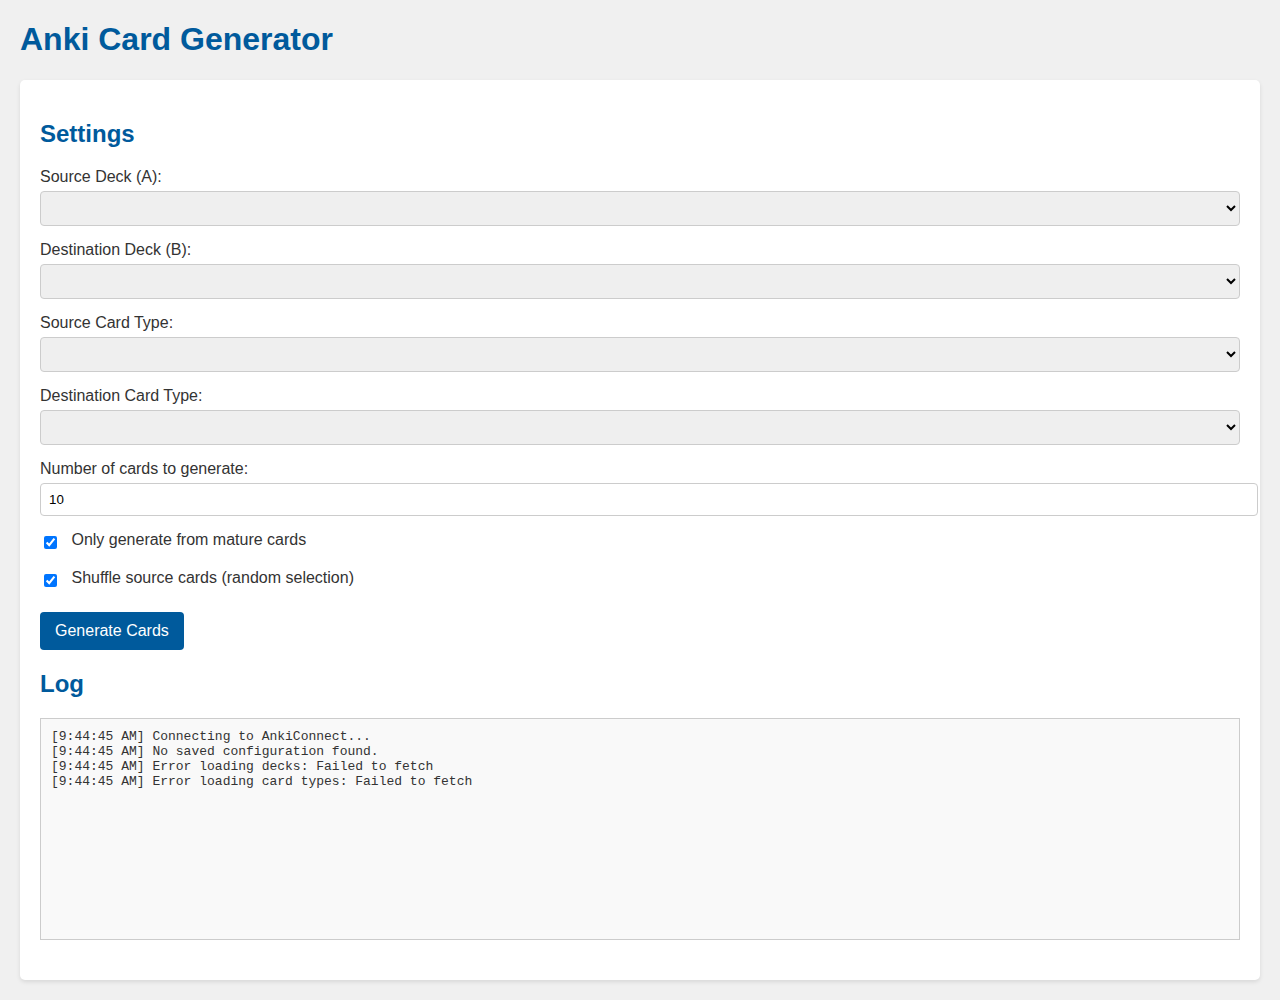
<file: index.html>
<!DOCTYPE html>
<html lang="en">
  <head>
    <meta charset="UTF-8" />
    <meta name="viewport" content="width=device-width, initial-scale=1.0" />
    <title>Anki Card Generator</title>
    <link rel="stylesheet" href="css/style.css" />
  </head>
  <body>
    <h1>Anki Card Generator</h1>

    <div class="container">
      <div class="settings-section">
        <h2>Settings</h2>

        <div class="form-group">
          <label for="source-deck">Source Deck (A):</label>
          <select id="source-deck" class="deck-select"></select>
        </div>

        <div class="form-group">
          <label for="dest-deck">Destination Deck (B):</label>
          <select id="dest-deck" class="deck-select"></select>
        </div>

        <div class="form-group">
          <label for="source-model">Source Card Type:</label>
          <select id="source-model"></select>
        </div>

        <div class="form-group">
          <label for="dest-model">Destination Card Type:</label>
          <select id="dest-model"></select>
        </div>

        <div class="form-group">
          <label for="num-cards">Number of cards to generate:</label>
          <input type="number" id="num-cards" value="10" min="1" />
        </div>

        <div class="form-group">
          <input type="checkbox" id="only-mature-cards" checked />
          <label for="only-mature-cards">Only generate from mature cards</label>
        </div>

        <div class="form-group">
          <input type="checkbox" id="shuffle-cards" checked />
          <label for="shuffle-cards"
            >Shuffle source cards (random selection)</label
          >
        </div>
      </div>

      <div
        id="field-mapping-section"
        class="settings-section"
        style="display: none"
      >
        <h2>Field Mapping</h2>
        <p>Map source fields to destination fields.</p>
        <div id="field-mapping-ui"></div>
      </div>

      <div class="action-section">
        <button id="generate-cards">Generate Cards</button>
      </div>

      <div class="status-section">
        <h2>Log</h2>
        <div id="log-output" class="log-box"></div>
      </div>
    </div>

    <script src="js/ankiconnect.js"></script>
    <script src="js/main.js"></script>
  </body>
</html>
</file>
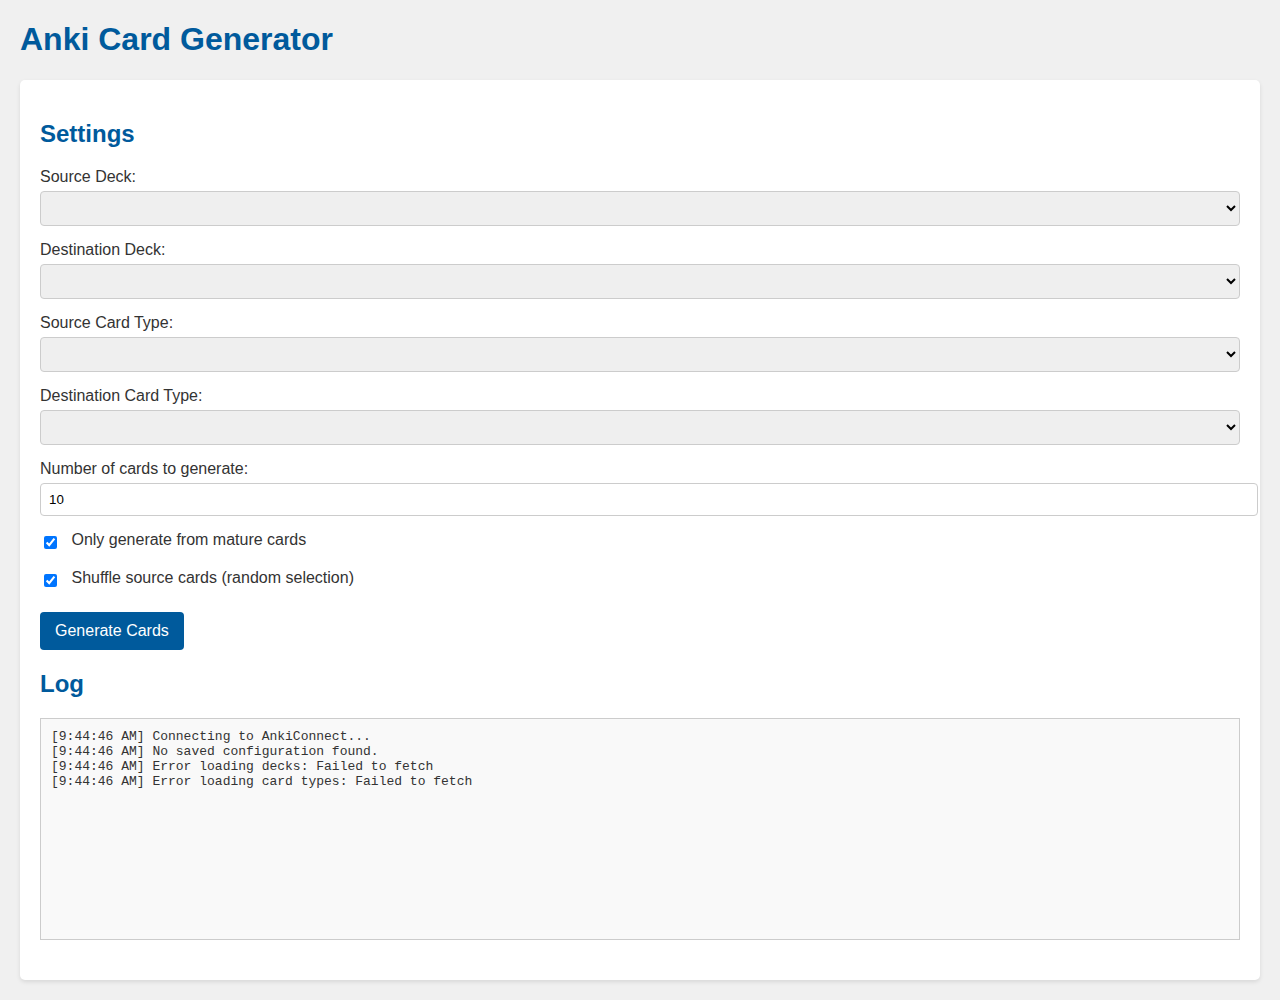
<file: web/index.html>
<!DOCTYPE html>
<html lang="en">
  <head>
    <meta charset="UTF-8" />
    <meta name="viewport" content="width=device-width, initial-scale=1.0" />
    <title>Anki Card Generator</title>
    <link rel="stylesheet" href="css/style.css" />
  </head>
  <body>
    <h1>Anki Card Generator</h1>

    <div class="container">
      <div id="configuration-section" class="settings-section">
        <div class="settings-section">
          <h2>Settings</h2>

          <div class="form-group">
            <label for="source-deck">Source Deck:</label>
            <select id="source-deck" class="deck-select"></select>
          </div>

          <div class="form-group">
            <label for="dest-deck">Destination Deck:</label>
            <select id="dest-deck" class="deck-select"></select>
          </div>

          <div class="form-group">
            <label for="source-model">Source Card Type:</label>
            <select id="source-model"></select>
          </div>

          <div class="form-group">
            <label for="dest-model">Destination Card Type:</label>
            <select id="dest-model"></select>
          </div>

          <div class="form-group">
            <label for="num-cards">Number of cards to generate:</label>
            <input type="number" id="num-cards" value="10" min="1" />
          </div>

          <div class="form-group">
            <input type="checkbox" id="only-mature-cards" checked />
            <label for="only-mature-cards"
              >Only generate from mature cards</label
            >
          </div>

          <div class="form-group">
            <input type="checkbox" id="shuffle-cards" checked />
            <label for="shuffle-cards"
              >Shuffle source cards (random selection)</label
            >
          </div>
        </div>

        <div
          id="field-mapping-section"
          class="settings-section"
          style="display: none"
        >
          <h2>Field Mapping</h2>
          <p>Map source fields to destination fields.</p>
          <div id="field-mapping-ui"></div>
        </div>

        <div class="action-section">
          <button id="generate-cards">Generate Cards</button>
        </div>
      </div>

      <div class="status-section">
        <h2>Log</h2>
        <div id="log-output" class="log-box"></div>
      </div>
    </div>

    <script src="js/ankiconnect.js"></script>
    <script src="js/main.js"></script>
  </body>
</html>
</file>
<file: css/style.css>
body {
  font-family: sans-serif;
  background-color: #f0f0f0;
  color: #333;
  margin: 20px;
}

.container {
  background-color: #fff;
  padding: 20px;
  border-radius: 5px;
  box-shadow: 0 2px 4px rgba(0, 0, 0, 0.1);
}

h1,
h2 {
  color: #005a9c;
}

.settings-section,
.action-section,
.status-section {
  margin-bottom: 20px;
}

.form-group {
  margin-bottom: 15px;
}

.form-group input[type="checkbox"] {
  margin-right: 10px;
  vertical-align: middle;
}

.form-group label {
  display: inline-block;
  vertical-align: middle;
}

label {
  display: block;
  margin-bottom: 5px;
}

select,
input[type="number"] {
  width: 100%;
  padding: 8px;
  border: 1px solid #ccc;
  border-radius: 4px;
}

button {
  background-color: #005a9c;
  color: white;
  padding: 10px 15px;
  border: none;
  border-radius: 4px;
  cursor: pointer;
  font-size: 16px;
}

button:hover {
  background-color: #004b80;
}

.log-box {
  border: 1px solid #ccc;
  background-color: #f9f9f9;
  padding: 10px;
  height: 200px;
  overflow-y: scroll;
  font-family: monospace;
  white-space: pre-wrap;
}

#field-mapping-ui .form-group {
  display: flex;
  align-items: center;
}

#field-mapping-ui label {
  flex: 1;
}

#field-mapping-ui select {
  flex: 2;
  margin-left: 10px;
}
</file>
<file: web/css/style.css>
body {
  font-family: sans-serif;
  background-color: #f0f0f0;
  color: #333;
  margin: 20px;
}

.container {
  background-color: #fff;
  padding: 20px;
  border-radius: 5px;
  box-shadow: 0 2px 4px rgba(0, 0, 0, 0.1);
}

h1,
h2 {
  color: #005a9c;
}

.settings-section,
.action-section,
.status-section {
  margin-bottom: 20px;
}

.form-group {
  margin-bottom: 15px;
}

.form-group input[type="checkbox"] {
  margin-right: 10px;
  vertical-align: middle;
}

.form-group label {
  display: inline-block;
  vertical-align: middle;
}

label {
  display: block;
  margin-bottom: 5px;
}

select,
input[type="number"] {
  width: 100%;
  padding: 8px;
  border: 1px solid #ccc;
  border-radius: 4px;
}

button {
  background-color: #005a9c;
  color: white;
  padding: 10px 15px;
  border: none;
  border-radius: 4px;
  cursor: pointer;
  font-size: 16px;
}

button:hover {
  background-color: #004b80;
}

.log-box {
  border: 1px solid #ccc;
  background-color: #f9f9f9;
  padding: 10px;
  height: 200px;
  overflow-y: scroll;
  font-family: monospace;
  white-space: pre-wrap;
}

#field-mapping-ui .form-group {
  display: flex;
  align-items: center;
}

#field-mapping-ui label {
  flex: 1;
}

#field-mapping-ui select {
  flex: 2;
  margin-left: 10px;
}

.disabled {
  opacity: 0.5;
  pointer-events: none;
}
</file>
